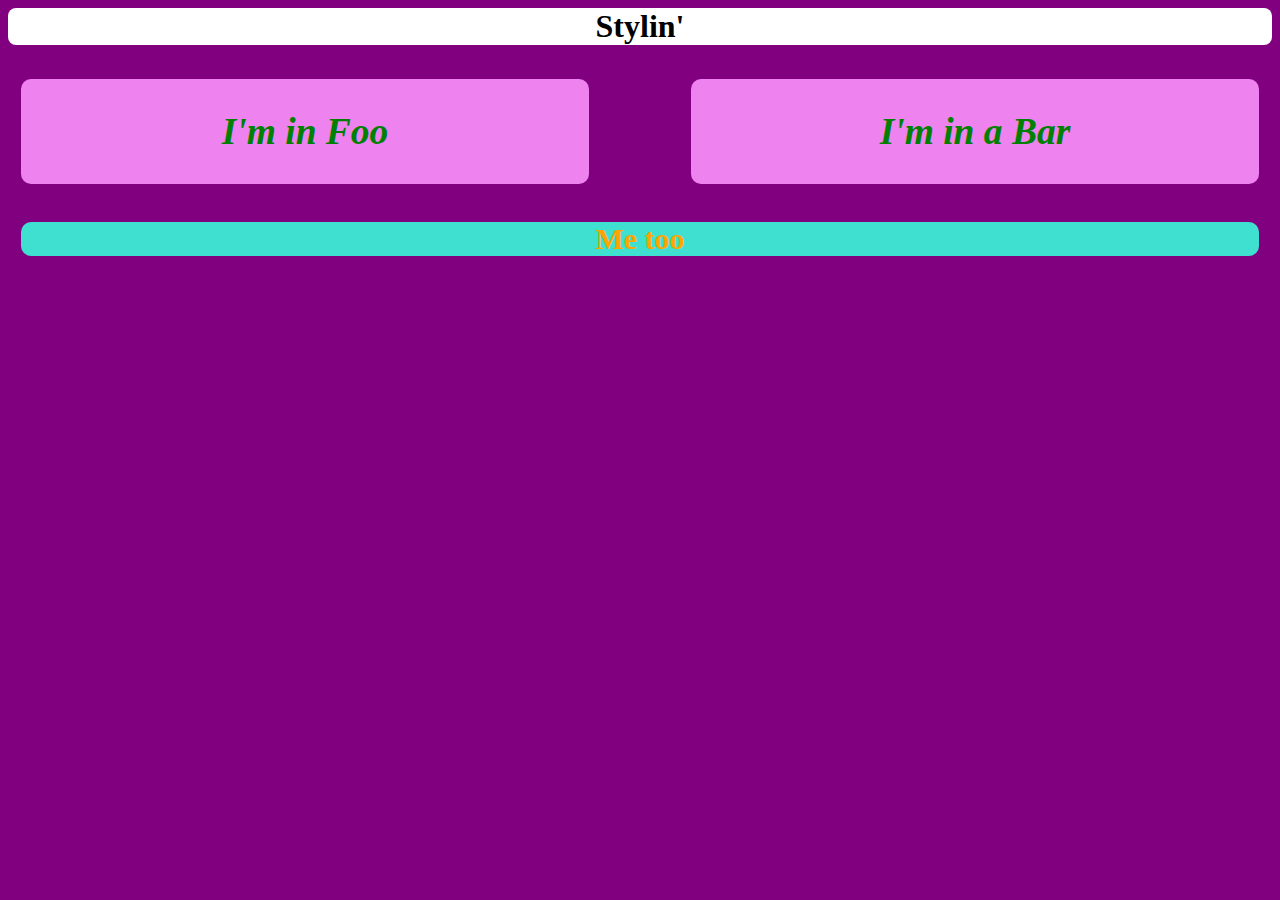
<file: 2-link-it-up/index.html>
<html>
  <head>
    <title>Aw yeah we stylin'</title>
    <link rel= "stylesheet" type="text/css" href="style.css">
  </head>
  <body>
  <div id="stylin">
    <h1>Stylin'</h1>
  </div>
    <div id="foo">
      <h2>I'm in Foo</h2>
    </div>
    <div class="bar">
      <h2>I'm in a Bar</h2>
    </div>
    <div id="bar">
      <h2>Me too</h2>
    </div>
  </body>
</html>
</file>
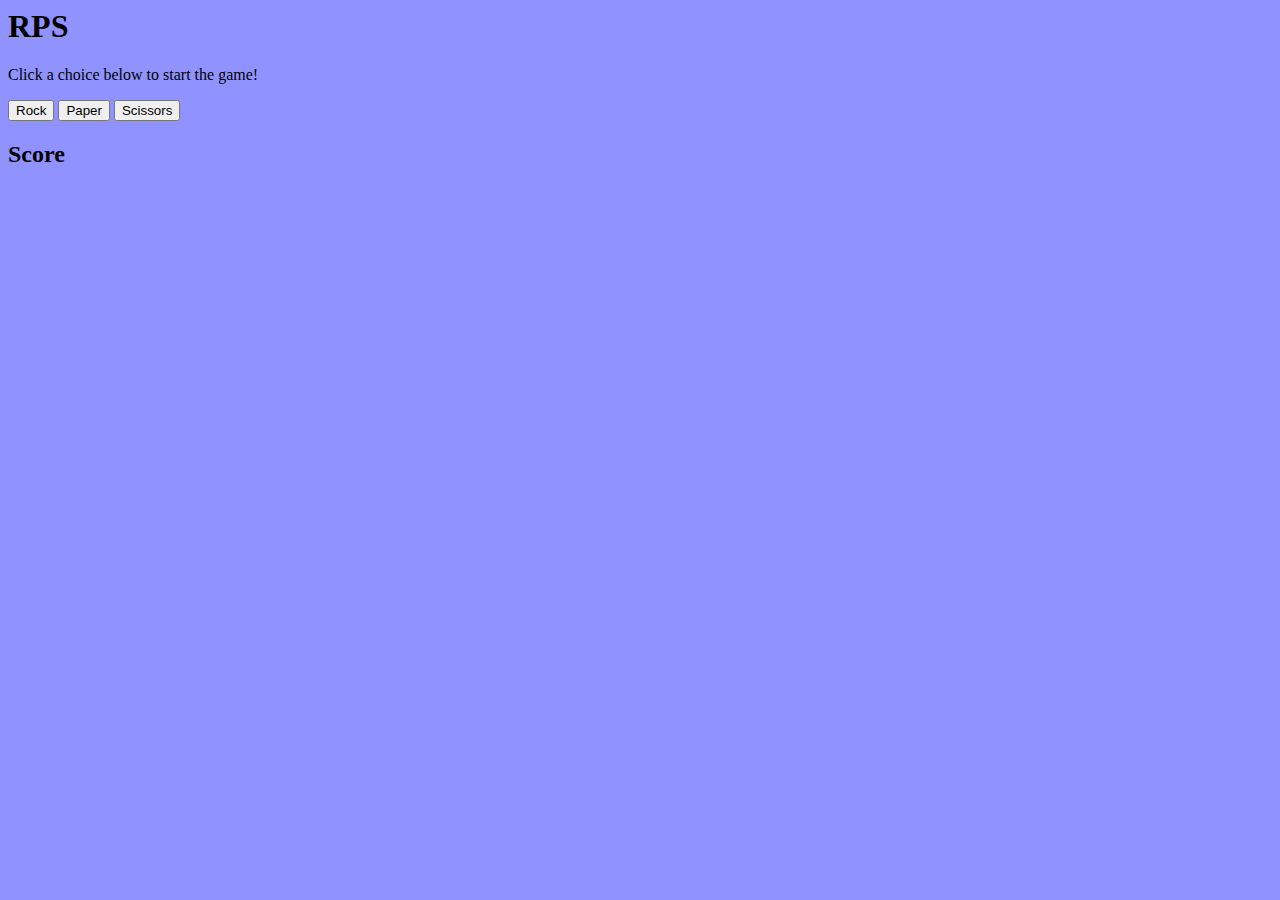
<file: 4-rps/index.html>
<html>
    <head>
        <link rel="stylesheet" type="text/css" href="style.css" />
        <title>RPS</title>
    </head>
    <body>
        <h1>RPS</h1>
        <div id="instructions">
            <p>
                Click a choice below to start the game!
            </p>
        </div>
        <div id="choices">
            <button onclick="playerChoice('rock')">Rock</button>
            <button onclick="playerChoice('paper')">Paper</button>
            <button onclick="playerChoice('scissors')">Scissors</button>
        </div>
        <div id="scoreboard">
            <h2>Score</h2>
            <p id="wins"></p>
            <p id="losses"></p>
            <p id="ties"></p>
        </div>
        <script src="app.js"></script>
    </body>
</html>
</file>
<file: 2-link-it-up/style.css>
#foo {
  font-style: italic;
  font-size: 25px;
  color: green;
  display: inline-block;
  background-color: violet;
  border-radius: 10px;
  width: 45%;
  text-align: center;
  margin: 1%;
}
body {
  background: purple;
}
#stylin {
  text-align: center;
  border-radius: 8px;
  background-color: white;
}
.bar {
  display: inline-block;
    margin: 1%;
  color: green;
  font-style: italic;
  border-radius: 10px;
  font-size: 25px;
  text-align: center;
  width: 45%;
  background-color: violet;
  float: right;
}
#bar {
color: orange;
  background-color: turquoise;
margin: 1%;
text-align: center;
font-size: 20;
font-style: bold;
border-radius: 10px;
}
</file>
<file: 4-rps/style.css>
body {
    background: #9093ff
}
</file>
